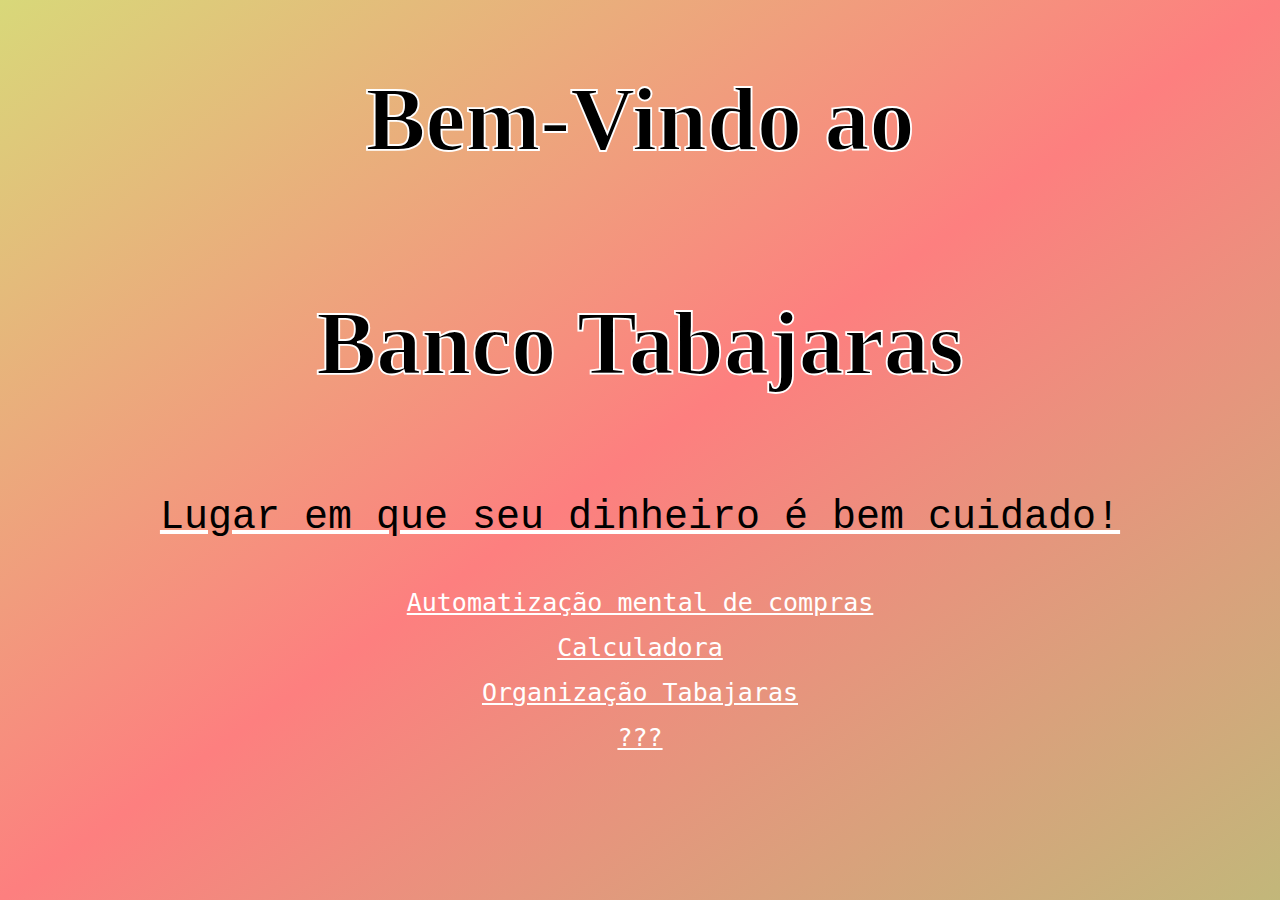
<file: index.html>
<!DOCTYPE html>
<html lang="Pt-br">
<head>
    <meta charset="UTF-8">
    <meta name="viewport" content="width=device-width, initial-scale=1.0">
    <title>BT</title>
    <link rel="stylesheet" href="style.css">
    <link href="[data-uri]" rel="icon" type="image/x-icon" />
</head>
<body>
   <div class="nome">
    <h1>Bem-Vindo ao</h1>
    <h1>Banco Tabajaras</h1>    
    <p id="frasinha">Lugar em que seu dinheiro é bem cuidado!</p> 
    </div>
    
    <div id="opções">
    <a href="sistemadecompra.html">Automatização mental de compras</a>
    <a href="Calculadora.html">Calculadora</a>
    <a href="organizaçãotaba.html">Organização Tabajaras</a>
    <a id="tri" href="tri1.html">???</a>
    </div>   
</body>
</html>
</file>
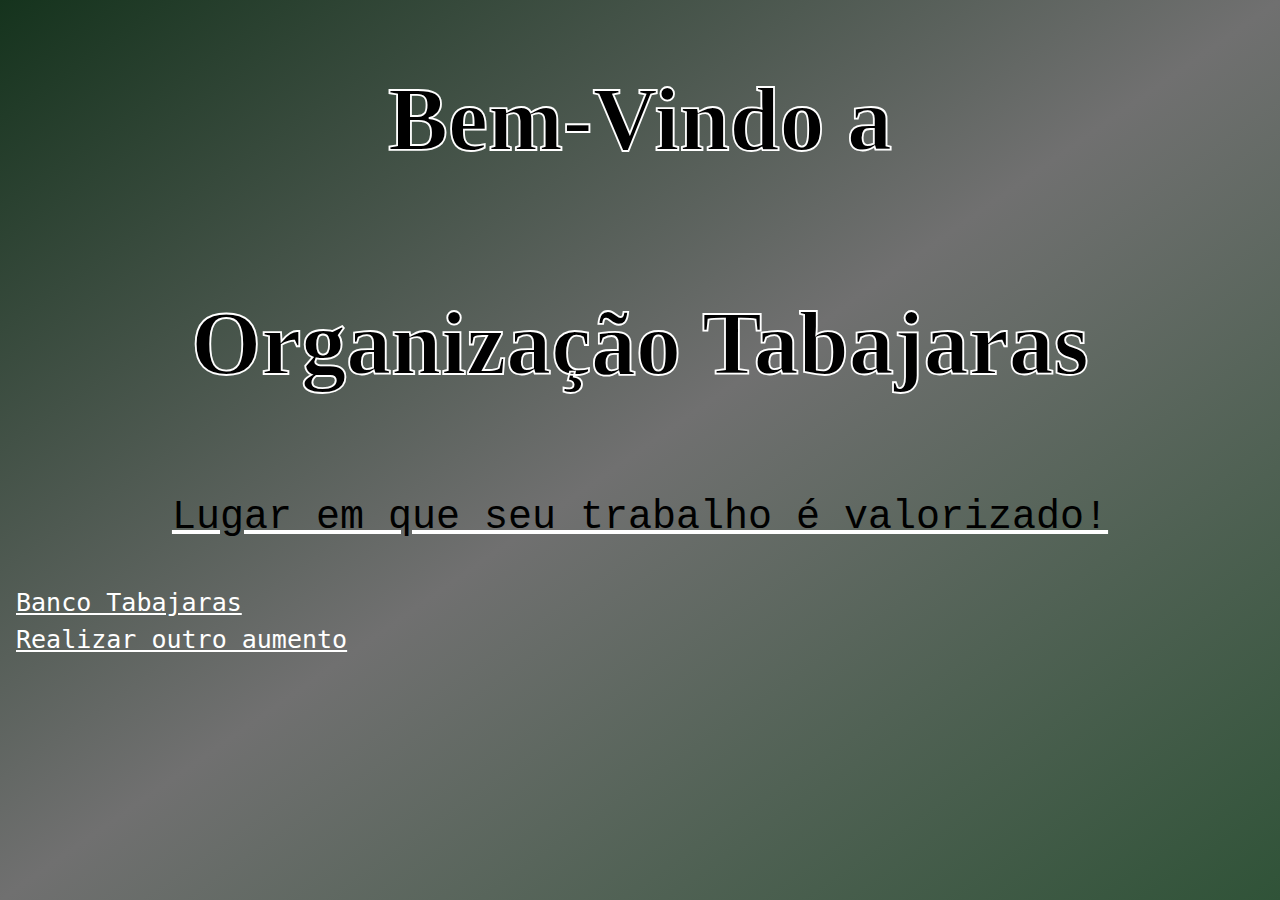
<file: aumentotaba.html>
<!DOCTYPE html>
<html lang="Pt-br">
<head>
    <meta charset="UTF-8">
    <meta name="viewport" content="width=device-width, initial-scale=1.0">
    <title>Organizações Tabajara</title>
    <script src="aumento.js"></script>
    <link rel="stylesheet" href="aumentotaba.css">
    <link href="[data-uri]" rel="icon" type="image/x-icon" />
</head>
<body>
   <div class="nome">
    <h1>Bem-Vindo a</h1>
    <h1>Organização Tabajaras</h1>    
    <p id="frasinha">Lugar em que seu trabalho é valorizado!</p> 
    </div>
<a href="index.html">Banco Tabajaras</a>
<a href="aumentotaba.html">Realizar outro aumento</a>
</body>
</html>
</file>
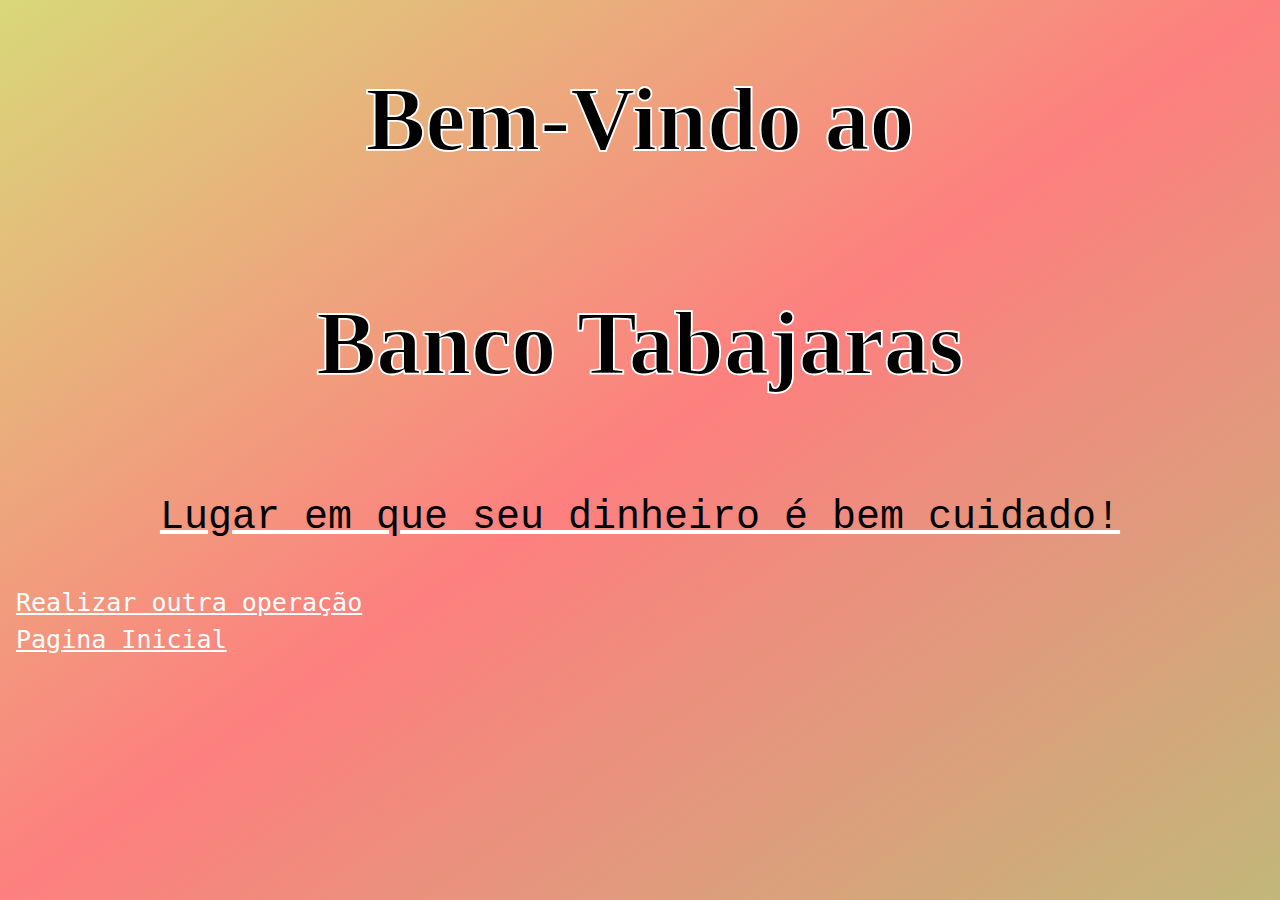
<file: Calculadora.html>
<!DOCTYPE html>
<html lang="Pt-br">
<head>
    <meta charset="UTF-8">
    <meta name="viewport" content="width=device-width, initial-scale=1.0">
    <title>Calculadora</title>
    <script src="Calculadora.js"></script>
    <link rel="stylesheet" href="style.css">
    <link href="[data-uri]" rel="icon" type="image/x-icon" />
</head>
<body>
   <div class="nome">
    <h1>Bem-Vindo ao</h1>
    <h1>Banco Tabajaras</h1>    
    <p id="frasinha">Lugar em que seu dinheiro é bem cuidado!</p> 
    </div>
    <a href="Calculadora.html">Realizar outra operação</a>
    <a href="index.html">Pagina Inicial</a>
</body>
</html>
</file>
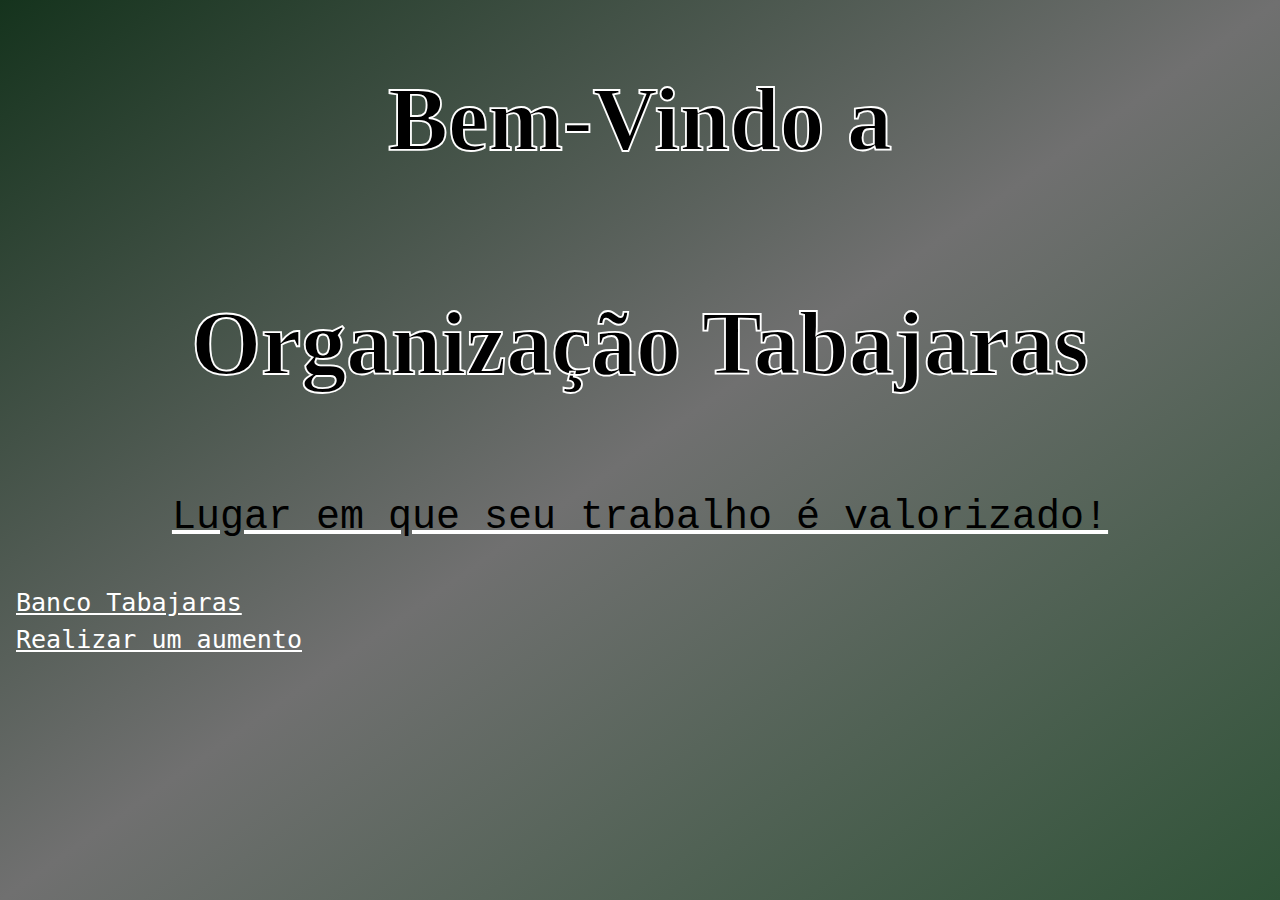
<file: organizaçãotaba.html>
<!DOCTYPE html>
<html lang="Pt-br">
<head>
    <meta charset="UTF-8">
    <meta name="viewport" content="width=device-width, initial-scale=1.0">
    <title>Organizações Tabajara</title>
    <link rel="stylesheet" href="aumentotaba.css">
    <link href="[data-uri]" rel="icon" type="image/x-icon" />
</head>
<body>
   <div class="nome">
    <h1>Bem-Vindo a</h1>
    <h1>Organização Tabajaras</h1>    
    <p id="frasinha">Lugar em que seu trabalho é valorizado!</p> 
    </div>
<a href="index.html">Banco Tabajaras</a>
<a href="aumentotaba.html">Realizar um aumento</a>
</body>
</html>
</file>
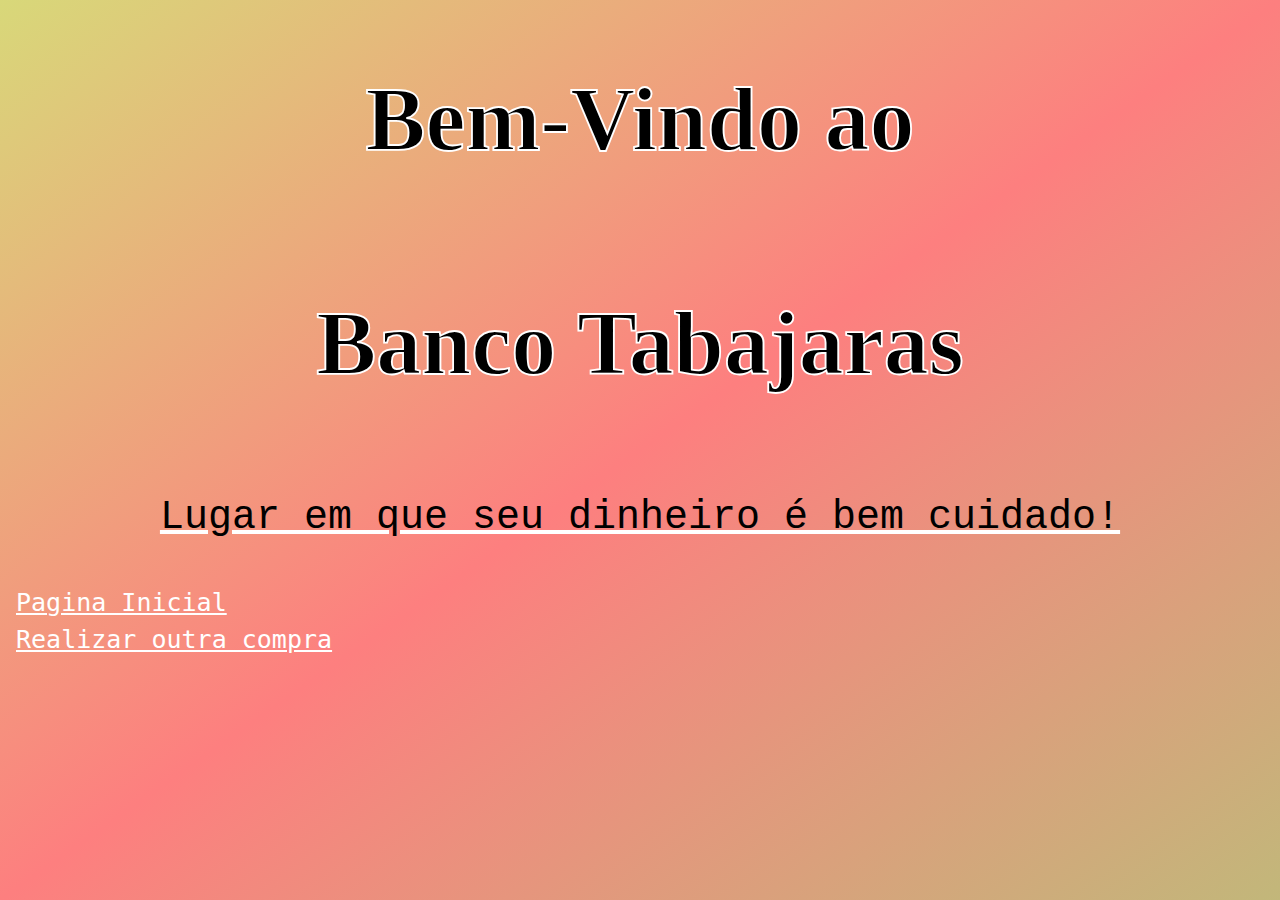
<file: sistemadecompra.html>
<!DOCTYPE html>
<html lang="Pt-br">
<head>
    <meta charset="UTF-8">
    <meta name="viewport" content="width=device-width, initial-scale=1.0">
    <title>Automatização mental de compra</title>
    <script src="sistemadecompra.js"></script>
    <link rel="stylesheet" href="style.css">
    <link href="[data-uri]" rel="icon" type="image/x-icon" />
</head>
<body>
   <div class="nome">
    <h1>Bem-Vindo ao</h1>
    <h1>Banco Tabajaras</h1>    
    <p id="frasinha">Lugar em que seu dinheiro é bem cuidado!</p> 
    </div>
<a href="index.html">Pagina Inicial</a>
<a href="sistemadecompra.html">Realizar outra compra</a>
</body>
</html>
</file>
<file: style.css>
body{
    background-image: linear-gradient(to bottom right, rgb(216, 216, 121), rgb(253, 127, 127), rgb(194, 183, 122));
    background-repeat: no-repeat;
    background-size: cover;
    background-attachment: fixed; 
}

.nome{

    display: flex;
    align-items: center;
    justify-content: center;
    flex-direction: column;
    font-size: 45px;
    font-family: Cambria, Cochin, Georgia, Times, 'Times New Roman', serif;
    -webkit-text-stroke: 1.8px white;
}

#frasinha{
    font-size: 40px;
    font-family: 'Courier New', Courier, monospace;
    text-decoration: underline white;
    -webkit-text-stroke: 0px;
}

a{
    display: flex;
    font-size: 25px;
    margin: 8px;
    font-family:monospace;
}

a:visited, a{
    color: white;
}

a:hover{
    color: gold;
}

#tri:hover{
    color: red;
    font-family: 'Trebuchet MS', 'Lucida Sans Unicode', 'Lucida Grande', 'Lucida Sans', Arial, sans-serif;
}


#opções{
    display: flex;
    align-items: center;
    justify-content: center;
    flex-direction: column; 
}
</file>
<file: aumentotaba.css>
body{
    background-image: linear-gradient(to bottom right, rgb(21, 51, 29), rgb(112, 112, 112), rgb(48, 83, 56));
    background-repeat: no-repeat;
    background-size: cover;
    background-attachment: fixed; 
}

.nome{

    display: flex;
    align-items: center;
    justify-content: center;
    flex-direction: column;
    font-size: 45px;
    font-family: Cambria, Cochin, Georgia, Times, 'Times New Roman', serif;
    -webkit-text-stroke: 1.8px white;
}

#frasinha{
    font-size: 40px;
    font-family: 'Courier New', Courier, monospace;
    text-decoration: underline white;
    -webkit-text-stroke: 0px;
}

a{
    display: flex;
    font-size: 25px;
    margin: 8px;
    font-family:monospace;
}

a:visited, a{
    color: white;
}

a:hover{
    color: gold;
}
</file>
